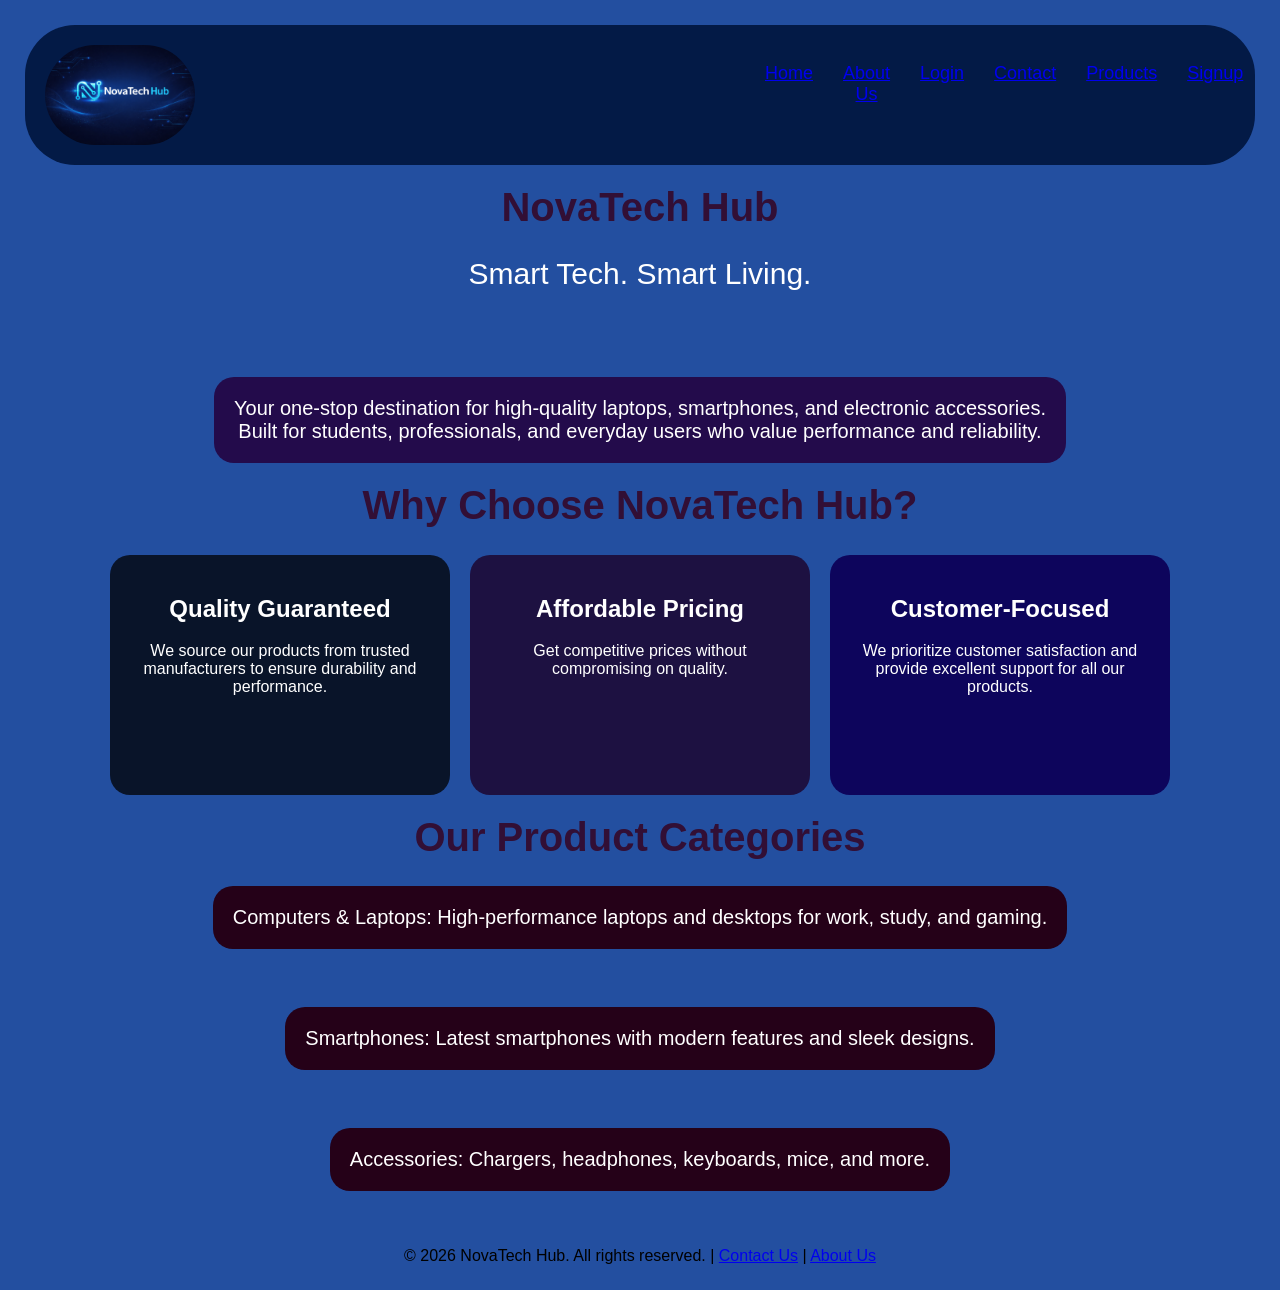
<file: index.html>
<!DOCTYPE html>
<html lang="en">

<head>
    <title>NoveTech Hub Company</title>
    <link rel="stylesheet" href="style.css">
</head>

<body>
    <header>
        <!--NavBar-->
        <nav class="nav-links">
            <img src="ChatGPT Image Mar 2, 2026, 11_51_55 AM.png" alt="logo" width="150" height="100" class="logo">
            <ul class="navs">
                <li><a href="index.html">Home</a></li>
                <li><a href="about.html">About Us</a></li>
                <li><a href="login.html">Login</a></li>
                <li><a href="contact.html">Contact</a></li>
                <li><a href="products.html">Products</a></li>
                <li><a href="signup.html">Signup</a></li>
            </ul>
        </nav>
    </header>
    <h1 class="head">NovaTech Hub</h1>
    <p class="sub-head">Smart Tech. Smart Living.</p> <br> <br>

    <p class="par">Your one-stop destination for high-quality laptops, smartphones, and electronic accessories. <br>
        Built for students, professionals, and everyday users who value performance and reliability.</p>

    <h1 class="head">Why Choose NovaTech Hub?</h1>
    <div class="page">
        <article class="card-1">
            <h1>Quality Guaranteed</h1>
            We source our products from trusted manufacturers to ensure durability and performance.

        </article>

        <article class="card-2">
            <h1>Affordable Pricing</h1>
            <p>Get competitive prices without compromising on quality.</p>
        </article>
        <article class="card-3">
            <h1>Customer-Focused</h1>
            <p>We prioritize customer satisfaction and provide excellent support for all our products.</p>
        </article>
    </div>

    <h1 class="head">Our Product Categories</h1>
    <p class="card">
        Computers & Laptops:
        High-performance laptops and desktops for work, study, and gaming.
    </p> <br>

    <p class="card">
        Smartphones:
        Latest smartphones with modern features and sleek designs.
    </p> <br>
    <p class="card">
        Accessories:
        Chargers, headphones, keyboards, mice, and more.
    </p> <br> <br>

    <footer>
        &copy; 2026 NovaTech Hub. All rights reserved. | <a href="#contact.html">Contact Us</a> | <a href="#about.html">About Us</a>
    </footer>

</body>

</html>
</file>
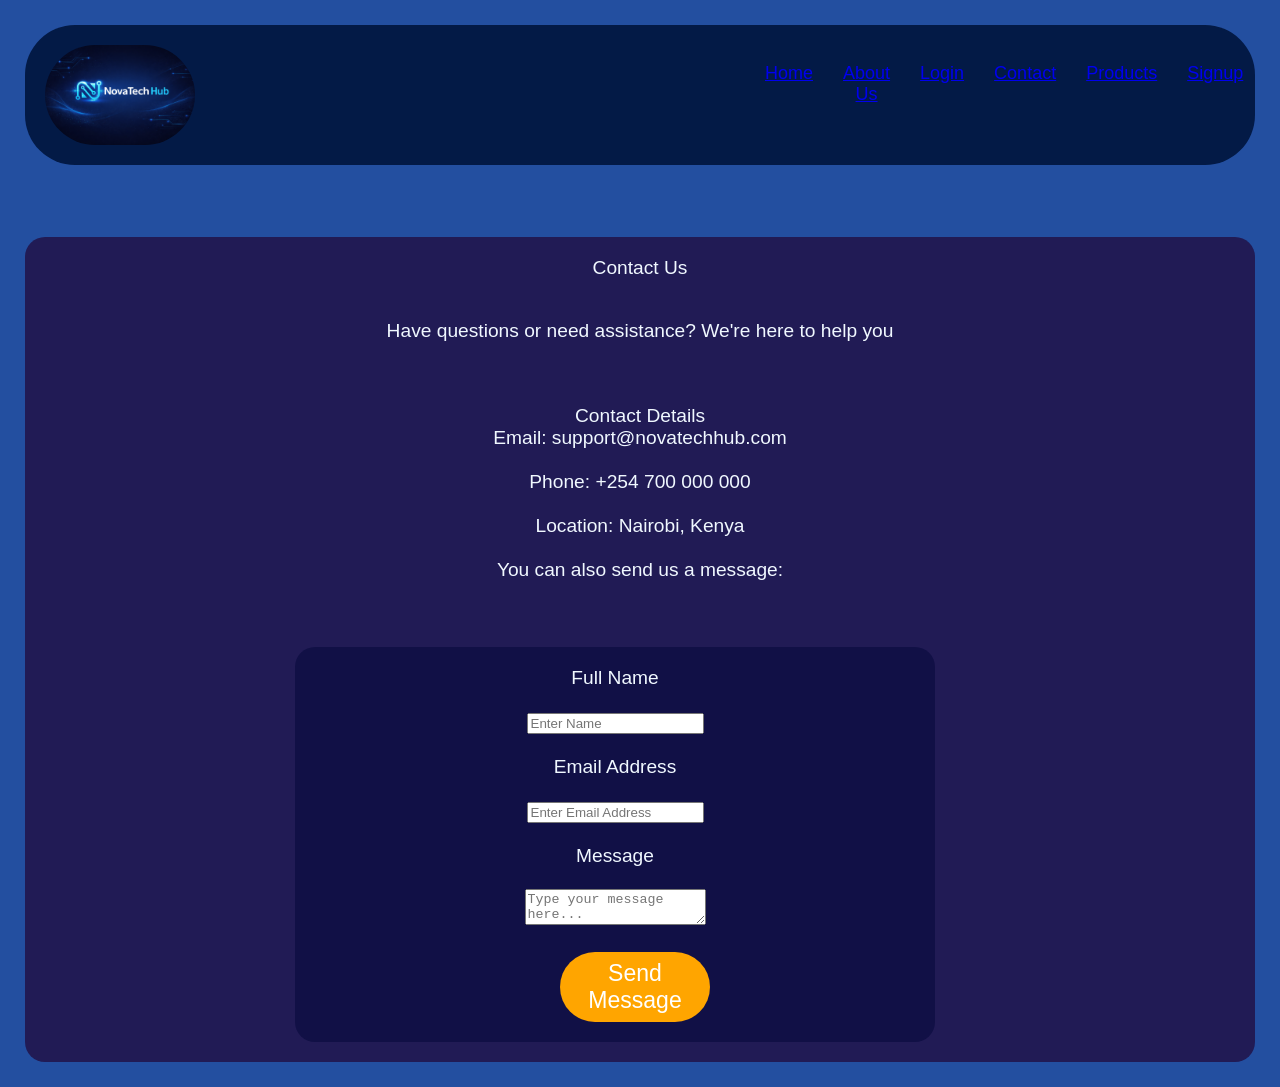
<file: contact.html>
<!DOCTYPE html>
<html lang="en">
<head>
    <title>NoveTech Hub Company</title>
    <link rel="stylesheet" href="style.css">

</head>
<body>
        <header>
        <!--NavBar-->
        <nav class="nav-links">
            <img src="ChatGPT Image Mar 2, 2026, 11_51_55 AM.png" alt="logo" width="150" height="100" class="logo">
            <ul class="navs">
                <li><a href="index.html">Home</a></li>
                <li><a href="about.html">About Us</a></li>
                <li><a href="login.html">Login</a></li>
                <li><a href="contact.html">Contact</a></li>
                <li><a href="products.html">Products</a></li>
                <li><a href="signup.html">Signup</a></li>
            </ul>
        </nav>
    </header> <br> <br> <br> <br>
<section class="contact">
    <h>Contact Us</h> <br> <br>
    <p>Have questions or need assistance? We're here to help you</p> <br> <br>
    <h>Contact Details</h> <br>
      
      Email: support@novatechhub.com <br><br>
      Phone: +254 700 000 000 <br><br>
      Location: Nairobi, Kenya <br><br>
          
    
    You can also send us a message:<br><br> <br>    <br>
    <form class="flex">
        <label for="Full Name">Full Name</label> <br> <br>
        <input type="text" name="full name" placeholder="Enter Name" required><br><br>
        <label for="Email Address">Email Address</label> <br> <br>
        <input type="text" name="email" placeholder="Enter Email Address" required><br><br>
        <label for="Message">Message</label><br> <br>
       <textarea id="message" name="message" placeholder="Type your message here..."></textarea><br><br>
        <button class="message" type="submit">Send Message</button>
    </form>
</section>
    
</body>
</html>
</file>
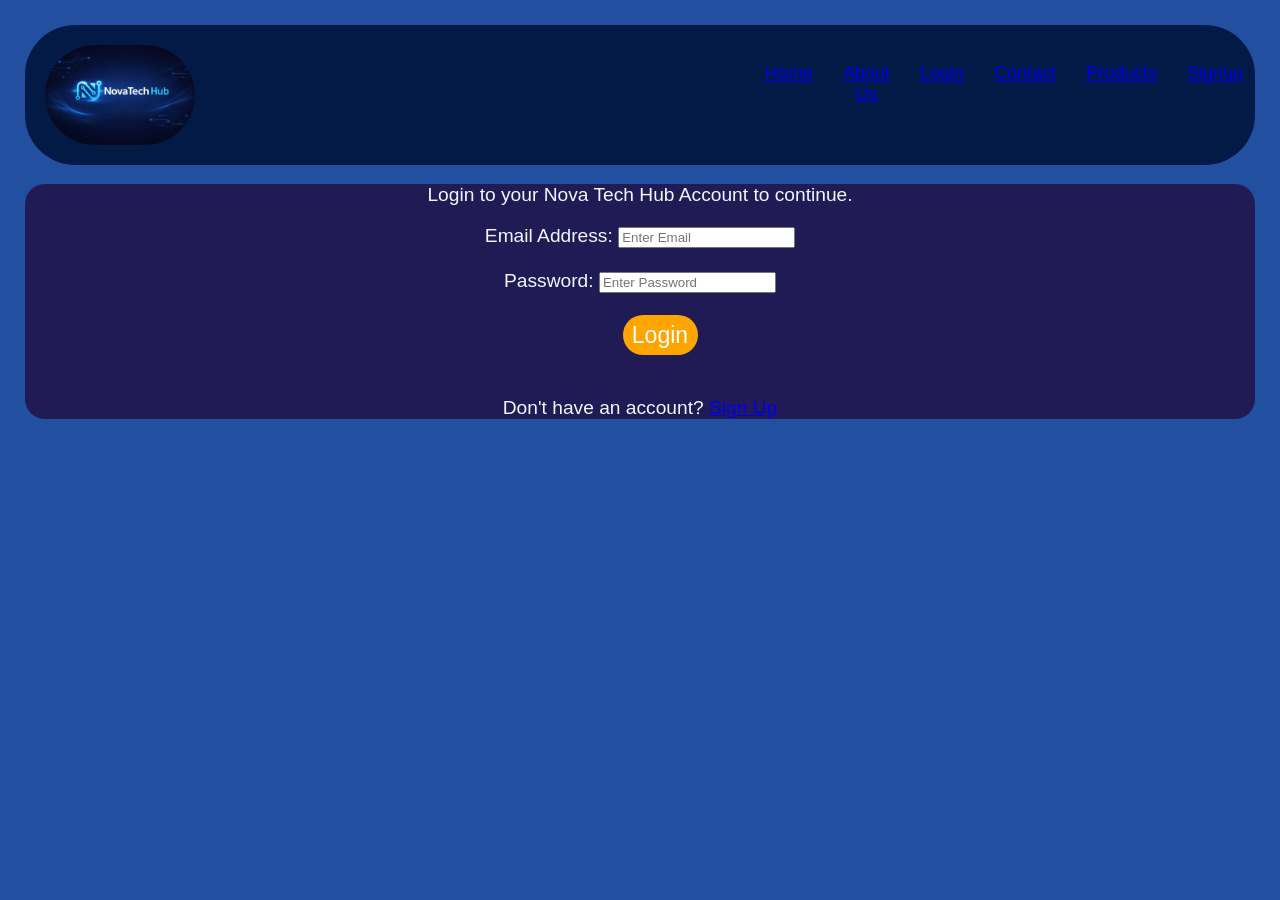
<file: login.html>
<!DOCTYPE html>
<html lang="en">
<head>
    <title>NoveTech Hub Company</title>
    <link rel="stylesheet" href="style.css">

</head>
<body>
        <header>
        <!--NavBar-->
        <nav class="nav-links">
            <img src="ChatGPT Image Mar 2, 2026, 11_51_55 AM.png" alt="logo" width="150" height="100" class="logo">
            <ul class="navs">
                <li><a href="index.html">Home</a></li>
                <li><a href="about.html">About Us</a></li>
                <li><a href="login.html">Login</a></li>
                <li><a href="contact.html">Contact</a></li>
                <li><a href="products.html">Products</a></li>
                <li><a href="signup.html">Signup</a></li>
            </ul>
        </nav>
    </header>
<section class="login">
   <p>Login to your Nova Tech Hub Account to continue.</p> 
   <form>
    <label for="Email Address">Email Address:</label>
    <input type="email" name="Email Address" placeholder="Enter Email" required><br><br>
    <label for="Password">Password:</label>
    <input type="password" name="Password" placeholder="Enter Password" required><br><br>
    <button class="log" type="submit">Login</button><br><br>
    <p>Don't have an account? <a class="link" href="signup.html">Sign Up</a></p>
   </form>
</section>
    
</body>
</html>
</file>
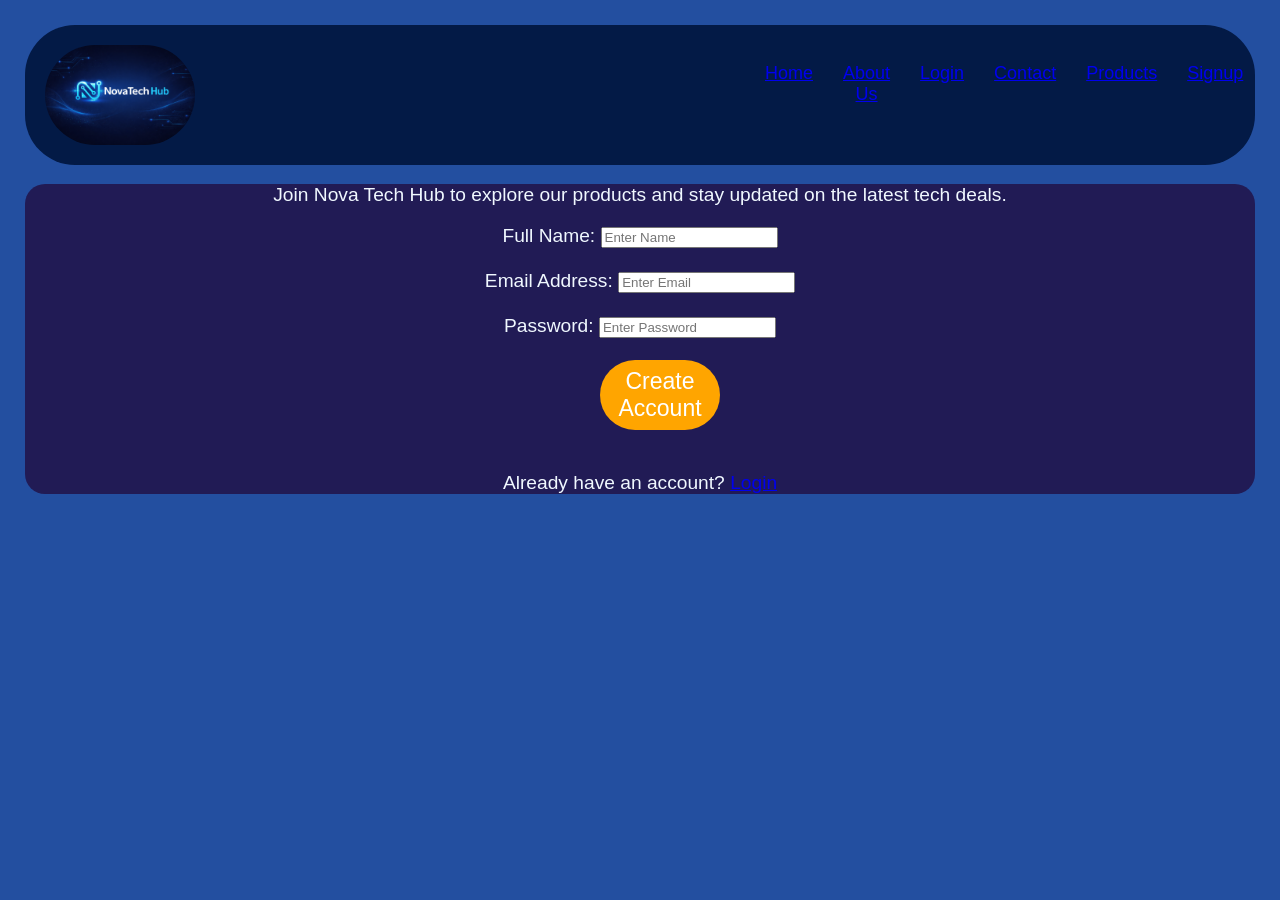
<file: signup.html>
<!DOCTYPE html>
<html lang="en">
<head>
    <title>NoveTech Hub Company</title>
    <link rel="stylesheet" href="style.css">

</head>
<body>
        <header>
        <!--NavBar-->
       <nav class="nav-links">
            <img src="ChatGPT Image Mar 2, 2026, 11_51_55 AM.png" alt="logo" width="150" height="100" class="logo">
            <ul class="navs">
                <li><a href="index.html">Home</a></li>
                <li><a href="about.html">About Us</a></li>
                <li><a href="login.html">Login</a></li>
                <li><a href="contact.html">Contact</a></li>
                <li><a href="products.html">Products</a></li>
                <li><a href="signup.html">Signup</a></li>
            </ul>
        </nav>
    </header>
<section class="signup">
<p>Join Nova Tech Hub to explore our products and stay updated on the latest tech deals.</p>
<form>
    <label for="Full Name">Full Name:</label>
    <input type="text" name="Full Name" placeholder="Enter Name" required><br><br>
    <label for="Email Address">Email Address:</label>
    <input type="email" name="Email Address" placeholder="Enter Email" required><br><br>
    <label for="Password">Password:</label>
    <input type="password" name="Password" placeholder="Enter Password" required><br><br>
    <button class="sign" type="submit">Create Account</button><br><br>
    <p>Already have an account? <a class="link" href="login.html">Login</a></p>
</form>
</section> 
    
</body>
</html>
</file>
<file: style.css>
body {
    font-family: Arial, sans-serif;
    margin: 0;
    padding: 0;
    background-color: rgb(35, 79, 160);
    text-align: center;
    padding: 25px;

}

.nav-links {
    list-style: none;
    display: flex;
    gap: 30px;
    background-color: rgb(3, 26, 70);
    padding: 20px;
    border-radius: 50px;
}
.logo {
    border-radius: 50px;
}
.navs {
    color: white;
    text-decoration: wavy;
    list-style: none;
    font-size: 18px;
    display: flex;
    gap: 30px;
    justify-content: right;
    margin-left: 500px;
    cursor: pointer;
}
.navs:hover {
    color: rgb(2, 5, 10);
    transition: ease-in-out 0.3s;
}

.page {
    display: flex;
    gap: 20px;
    justify-content: center;
    margin-top: 20px;
}

.card-1 {
    background-color: rgb(9, 20, 41);
    color: white;
    padding: 20px;
    border-radius: 20px;
    width: 300px;
    height: 200px;
}

.card-2 {
    background-color: rgb(29, 17, 65);
    color: white;
    padding: 20px;
    border-radius: 20px;
    width: 300px;
    height: 200px;
}
.card-3 {
    background-color: rgb(13, 5, 92);
    color: white;
    padding: 20px;
    border-radius: 20px;
    width: 300px;
    height: 200px;
}
.card-1 :hover {
    background-color: rgb(9, 20, 41);
    color: white;
    padding: 20px;
    border-radius: 20px;
    width: 300px;
    height: 200px;
    transform: scale(0.5);
    transition: transform 0.3s ease-in-out;
}
 .card-2 :hover {
    background-color: rgb(9, 20, 41);
    color: white;
    padding: 20px;
    border-radius: 20px;
    width: 300px;
    height: 200px;
    transform: scale(0.5);
    transition: transform 0.3s ease-in-out;
 }
 .card-3 :hover {
    background-color: rgb(9, 20, 41);
    color: white;
    padding: 20px;
    border-radius: 20px;
    width: 300px;
    height: 200px;
    transform: scale(0.5);
    transition: transform 0.3s ease-in-out;
 }

 .sub-head {
    color: white;
    font-size: 30px;
    margin-top: 20px;
 }

 .card {
    color: white;
    font-size: 20px;
    margin-top: 20px;
    background-color: rgb(37, 1, 24);
    padding: 20px;
    border-radius: 20px;
    max-width: fit-content;
    margin-left: auto;
    margin-right: auto;
 }
    .head {
        color: rgb(50, 15, 53);
        font-size: 40px;
        margin-top: 20px;
    }

    .par {
        color: white;
        font-size: 20px;
        margin-top: 20px;
        background-color: rgb(35, 11, 75);
        padding: 20px;
        border-radius: 20px;
        max-width: fit-content;
        margin-left: auto;
        margin-right: auto;
    }






    .login{
    background-color: #211b55;
    text-align: center;
    list-style: none;
    color: aliceblue;
    font-size: larger;
    border-radius: 20px;
    paddind: 30px;
}
.signup{
    background-color: #211b55;
    text-align: center;
    list-style: none;
    color: aliceblue;
    font-size: larger;
    border-radius: 20px;
    paddind: 30px;
}
.log{
    background-color: orange;
    color: white;
    border-radius: 30px;
    width: 75px;
    border: none;
    height: 40px;
    font-size: larger;
    margin-left: 40px;
}
.log:hover{
    background-color: black;
    transition-delay: 5ms;
}
.sign{
    background-color: orange;
    color: white;
    border-radius: 40px;
    width: 120px;
    border: none;
    height: 70px;
    font-size: larger;
    margin-left: 40px;
}

.sign:hover{
     background-color: black;
    transition-delay: 5ms;
}

.contact{
    background-color: #211b55;
    text-align: center;
    list-style: none;
    color: aliceblue;
    font-size: larger;
    border-radius: 20px;
    padding: 20px;

.message{
    background-color: orange;
    color: white;
    border-radius: 40px;
    width: 150px;
    border: none;
    height: 70px;
    font-size: larger;
    margin-left: 40px; 
}
.message:hover{
    background-color: black;
    transition-delay: 5ms;
}

.flex {
    background-color: rgb(17, 16, 70);
    max-width: 600px;
    text-align: center;
    margin-left: 250px;
    padding: 20px;
    border-radius: 20px;
    color: aliceblue;
}
.link{
    color: orangered;
}
</file>
